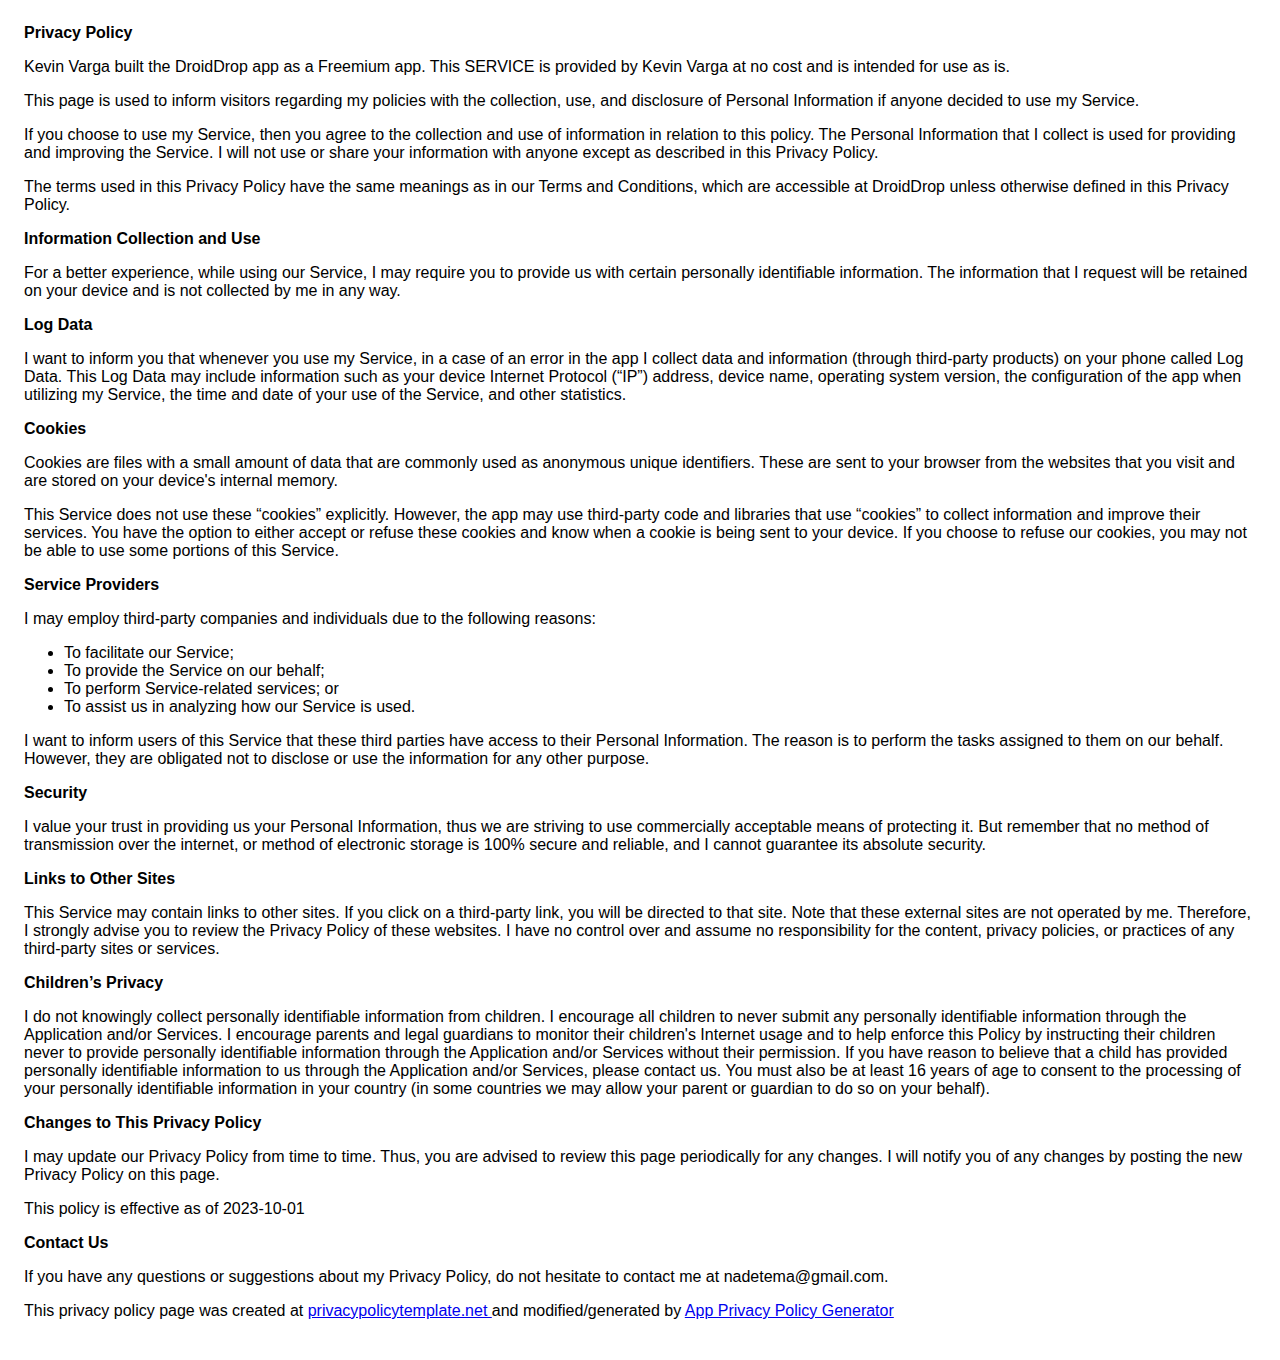
<file: Projects/DroidDrop/privacypolicy.html>
<!DOCTYPE html>
    <html>
    <head>
      <meta charset='utf-8'>
      <meta name='viewport' content='width=device-width'>
      <title>Privacy Policy</title>
      <style> body { font-family: 'Helvetica Neue', Helvetica, Arial, sans-serif; padding:1em; } </style>
    </head>
    <body>
    <strong>Privacy Policy</strong> <p>
                  Kevin Varga built the DroidDrop app as
                  a Freemium app. This SERVICE is provided by
                  Kevin Varga at no cost and is intended for use as
                  is.
                </p> <p>
                  This page is used to inform visitors regarding my
                  policies with the collection, use, and disclosure of Personal
                  Information if anyone decided to use my Service.
                </p> <p>
                  If you choose to use my Service, then you agree to
                  the collection and use of information in relation to this
                  policy. The Personal Information that I collect is
                  used for providing and improving the Service. I will not use or share your information with
                  anyone except as described in this Privacy Policy.
                </p> <p>
                  The terms used in this Privacy Policy have the same meanings
                  as in our Terms and Conditions, which are accessible at
                  DroidDrop unless otherwise defined in this Privacy Policy.
                </p> <p><strong>Information Collection and Use</strong></p> <p>
                  For a better experience, while using our Service, I
                  may require you to provide us with certain personally
                  identifiable information. The information that
                  I request will be retained on your device and is not collected by me in any way.
                </p> <!----> <p><strong>Log Data</strong></p> <p>
                  I want to inform you that whenever you
                  use my Service, in a case of an error in the app
                  I collect data and information (through third-party
                  products) on your phone called Log Data. This Log Data may
                  include information such as your device Internet Protocol
                  (“IP”) address, device name, operating system version, the
                  configuration of the app when utilizing my Service,
                  the time and date of your use of the Service, and other
                  statistics.
                </p> <p><strong>Cookies</strong></p> <p>
                  Cookies are files with a small amount of data that are
                  commonly used as anonymous unique identifiers. These are sent
                  to your browser from the websites that you visit and are
                  stored on your device's internal memory.
                </p> <p>
                  This Service does not use these “cookies” explicitly. However,
                  the app may use third-party code and libraries that use
                  “cookies” to collect information and improve their services.
                  You have the option to either accept or refuse these cookies
                  and know when a cookie is being sent to your device. If you
                  choose to refuse our cookies, you may not be able to use some
                  portions of this Service.
                </p> <p><strong>Service Providers</strong></p> <p>
                  I may employ third-party companies and
                  individuals due to the following reasons:
                </p> <ul><li>To facilitate our Service;</li> <li>To provide the Service on our behalf;</li> <li>To perform Service-related services; or</li> <li>To assist us in analyzing how our Service is used.</li></ul> <p>
                  I want to inform users of this Service
                  that these third parties have access to their Personal
                  Information. The reason is to perform the tasks assigned to
                  them on our behalf. However, they are obligated not to
                  disclose or use the information for any other purpose.
                </p> <p><strong>Security</strong></p> <p>
                  I value your trust in providing us your
                  Personal Information, thus we are striving to use commercially
                  acceptable means of protecting it. But remember that no method
                  of transmission over the internet, or method of electronic
                  storage is 100% secure and reliable, and I cannot
                  guarantee its absolute security.
                </p> <p><strong>Links to Other Sites</strong></p> <p>
                  This Service may contain links to other sites. If you click on
                  a third-party link, you will be directed to that site. Note
                  that these external sites are not operated by me.
                  Therefore, I strongly advise you to review the
                  Privacy Policy of these websites. I have
                  no control over and assume no responsibility for the content,
                  privacy policies, or practices of any third-party sites or
                  services.
                </p> <p><strong>Children’s Privacy</strong></p> <!----> <div><p>
                    I do not knowingly collect personally
                    identifiable information from children. I 
                    encourage all children to never submit any personally
                    identifiable information through 
                    the Application and/or Services.
                    I encourage parents and legal guardians to monitor 
                    their children's Internet usage and to help enforce this Policy by instructing 
                    their children never to provide personally identifiable information through the Application and/or Services without their permission. If you have reason to believe that a child 
                    has provided personally identifiable information to us through the Application and/or Services, 
                    please contact us. You must also be at least 16 years of age to consent to the processing 
                    of your personally identifiable information in your country (in some countries we may allow your parent 
                    or guardian to do so on your behalf).
                  </p></div> <p><strong>Changes to This Privacy Policy</strong></p> <p>
                  I may update our Privacy Policy from
                  time to time. Thus, you are advised to review this page
                  periodically for any changes. I will
                  notify you of any changes by posting the new Privacy Policy on
                  this page.
                </p> <p>This policy is effective as of 2023-10-01</p> <p><strong>Contact Us</strong></p> <p>
                  If you have any questions or suggestions about my
                  Privacy Policy, do not hesitate to contact me at nadetema@gmail.com.
                </p> <p>This privacy policy page was created at <a href="https://privacypolicytemplate.net" target="_blank" rel="noopener noreferrer">privacypolicytemplate.net </a>and modified/generated by <a href="https://app-privacy-policy-generator.nisrulz.com/" target="_blank" rel="noopener noreferrer">App Privacy Policy Generator</a></p>
    </body>
    </html>
</file>
